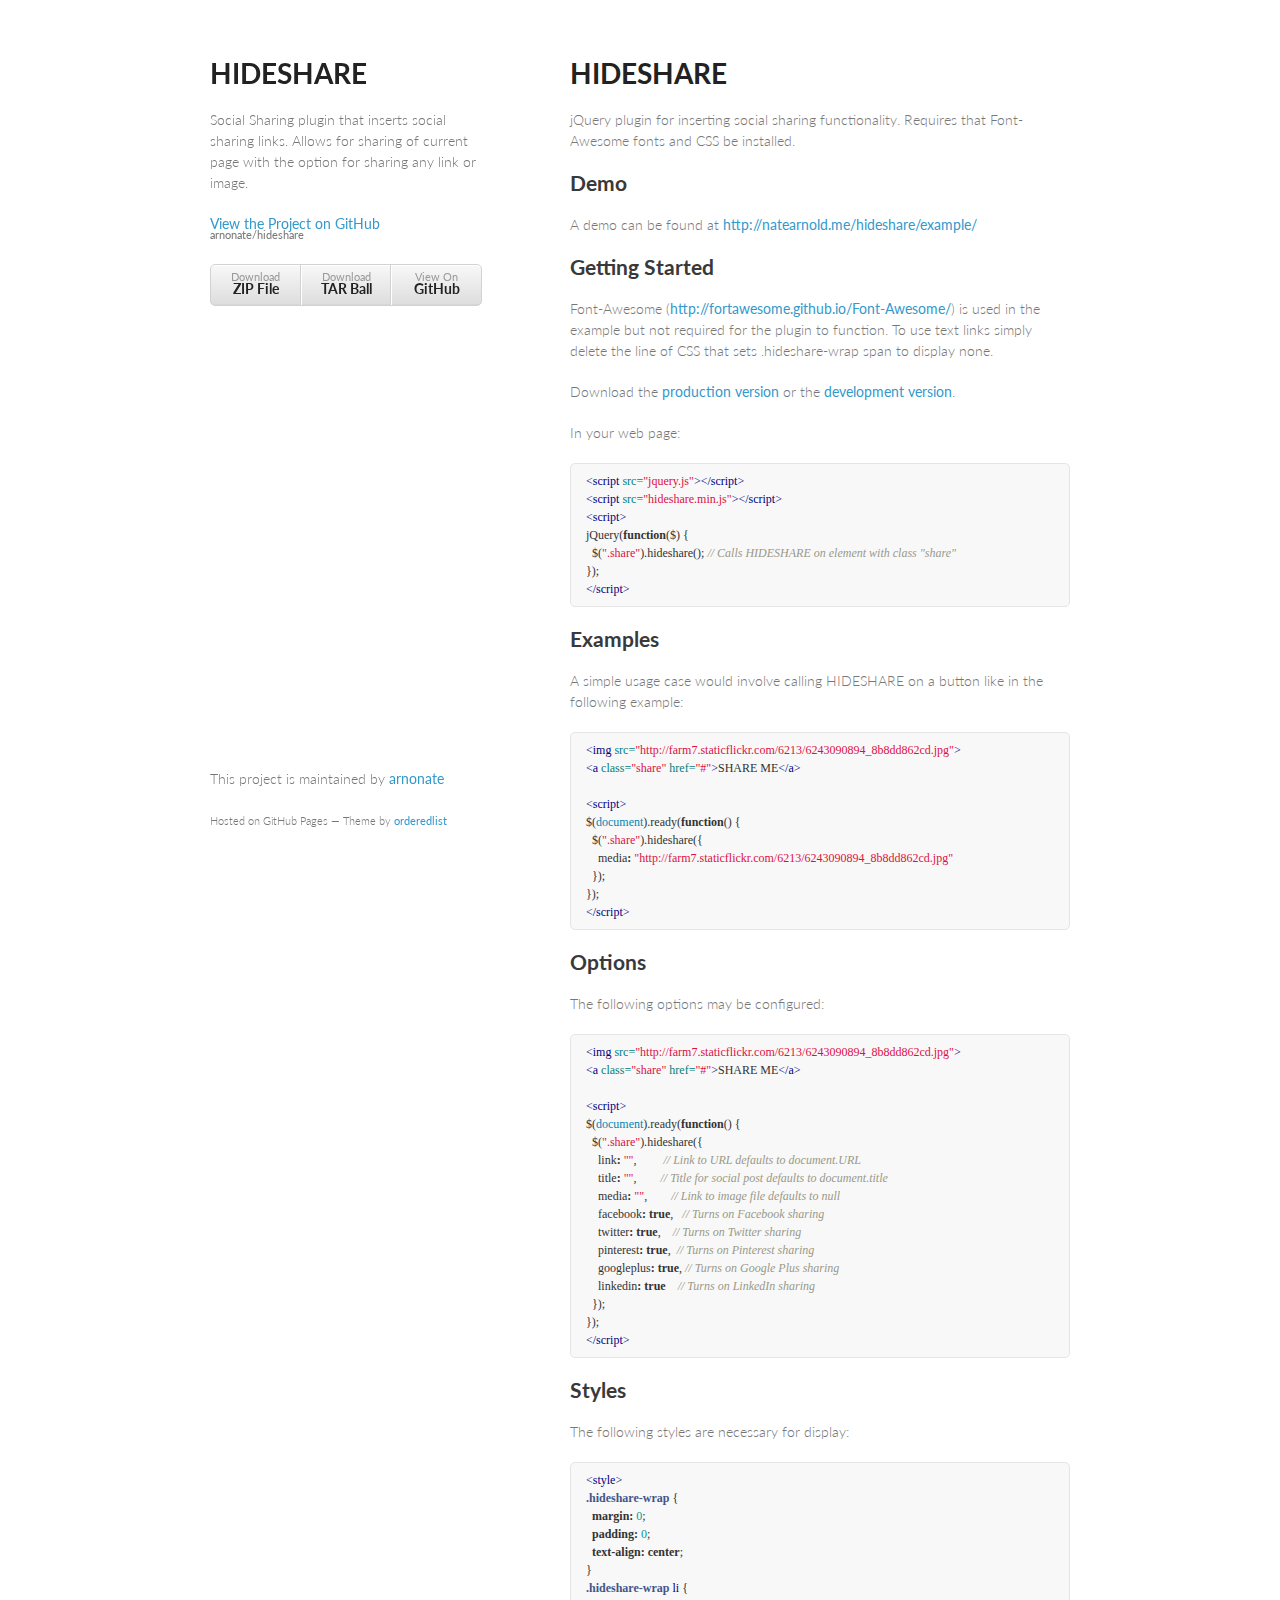
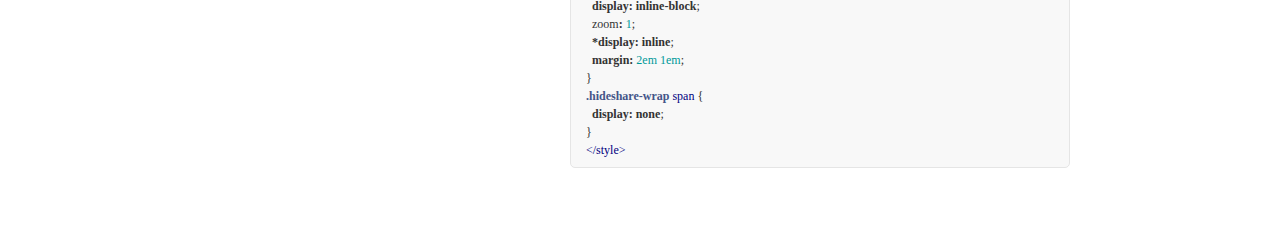
<file: index.html>
<!doctype html>
<html>
  <head>
    <meta charset="utf-8">
    <meta http-equiv="X-UA-Compatible" content="chrome=1">
    <title>HIDESHARE by arnonate</title>

    <link rel="stylesheet" href="stylesheets/styles.css">
    <link rel="stylesheet" href="stylesheets/pygment_trac.css">
    <meta name="viewport" content="width=device-width, initial-scale=1, user-scalable=no">
    <!--[if lt IE 9]>
    <script src="//html5shiv.googlecode.com/svn/trunk/html5.js"></script>
    <![endif]-->
  </head>
  <body>
    <div class="wrapper">
      <header>
        <h1>HIDESHARE</h1>
        <p>Social Sharing plugin that inserts social sharing links. Allows for sharing of current page with the option for sharing any link or image.</p>

        <p class="view"><a href="https://github.com/arnonate/hideshare">View the Project on GitHub <small>arnonate/hideshare</small></a></p>


        <ul>
          <li><a href="https://github.com/arnonate/hideshare/zipball/master">Download <strong>ZIP File</strong></a></li>
          <li><a href="https://github.com/arnonate/hideshare/tarball/master">Download <strong>TAR Ball</strong></a></li>
          <li><a href="https://github.com/arnonate/hideshare">View On <strong>GitHub</strong></a></li>
        </ul>
      </header>
      <section>
        <h1>
<a name="hideshare" class="anchor" href="#hideshare"><span class="octicon octicon-link"></span></a>HIDESHARE</h1>

<p>jQuery plugin for inserting social sharing functionality. Requires that Font-Awesome fonts and CSS be installed.</p>

<h2>
<a name="demo" class="anchor" href="#demo"><span class="octicon octicon-link"></span></a>Demo</h2>

<p>A demo can be found at <a href="http://natearnold.me/hideshare/example/">http://natearnold.me/hideshare/example/</a></p>

<h2>
<a name="getting-started" class="anchor" href="#getting-started"><span class="octicon octicon-link"></span></a>Getting Started</h2>

<p>Font-Awesome (<a href="http://fortawesome.github.io/Font-Awesome/">http://fortawesome.github.io/Font-Awesome/</a>) is used in the example but not required for the plugin to function. To use text links simply delete the line of CSS that sets .hideshare-wrap span to display none.</p>

<p>Download the <a href="https://raw.github.com/arnonate/hideshare/hideshare.min.js">production version</a> or the <a href="https://raw.github.com/arnonate/hideshare/hideshare.js">development version</a>.</p>

<p>In your web page:</p>

<div class="highlight"><pre><span class="nt">&lt;script </span><span class="na">src=</span><span class="s">"jquery.js"</span><span class="nt">&gt;&lt;/script&gt;</span>
<span class="nt">&lt;script </span><span class="na">src=</span><span class="s">"hideshare.min.js"</span><span class="nt">&gt;&lt;/script&gt;</span>
<span class="nt">&lt;script&gt;</span>
<span class="nx">jQuery</span><span class="p">(</span><span class="kd">function</span><span class="p">(</span><span class="nx">$</span><span class="p">)</span> <span class="p">{</span>
  <span class="nx">$</span><span class="p">(</span><span class="s2">".share"</span><span class="p">).</span><span class="nx">hideshare</span><span class="p">();</span> <span class="c1">// Calls HIDESHARE on element with class "share"</span>
<span class="p">});</span>
<span class="nt">&lt;/script&gt;</span>
</pre></div>

<h2>
<a name="examples" class="anchor" href="#examples"><span class="octicon octicon-link"></span></a>Examples</h2>

<p>A simple usage case would involve calling HIDESHARE on a button like in the following example:</p>

<div class="highlight"><pre><span class="nt">&lt;img</span> <span class="na">src=</span><span class="s">"http://farm7.staticflickr.com/6213/6243090894_8b8dd862cd.jpg"</span><span class="nt">&gt;</span>
<span class="nt">&lt;a</span> <span class="na">class=</span><span class="s">"share"</span> <span class="na">href=</span><span class="s">"#"</span><span class="nt">&gt;</span>SHARE ME<span class="nt">&lt;/a&gt;</span>

<span class="nt">&lt;script&gt;</span>
<span class="nx">$</span><span class="p">(</span><span class="nb">document</span><span class="p">).</span><span class="nx">ready</span><span class="p">(</span><span class="kd">function</span><span class="p">()</span> <span class="p">{</span>
  <span class="nx">$</span><span class="p">(</span><span class="s2">".share"</span><span class="p">).</span><span class="nx">hideshare</span><span class="p">({</span>
    <span class="nx">media</span><span class="o">:</span> <span class="s2">"http://farm7.staticflickr.com/6213/6243090894_8b8dd862cd.jpg"</span>
  <span class="p">});</span>
<span class="p">});</span>
<span class="nt">&lt;/script&gt;</span>
</pre></div>

<h2>
<a name="options" class="anchor" href="#options"><span class="octicon octicon-link"></span></a>Options</h2>

<p>The following options may be configured:</p>

<div class="highlight"><pre><span class="nt">&lt;img</span> <span class="na">src=</span><span class="s">"http://farm7.staticflickr.com/6213/6243090894_8b8dd862cd.jpg"</span><span class="nt">&gt;</span>
<span class="nt">&lt;a</span> <span class="na">class=</span><span class="s">"share"</span> <span class="na">href=</span><span class="s">"#"</span><span class="nt">&gt;</span>SHARE ME<span class="nt">&lt;/a&gt;</span>

<span class="nt">&lt;script&gt;</span>
<span class="nx">$</span><span class="p">(</span><span class="nb">document</span><span class="p">).</span><span class="nx">ready</span><span class="p">(</span><span class="kd">function</span><span class="p">()</span> <span class="p">{</span>
  <span class="nx">$</span><span class="p">(</span><span class="s2">".share"</span><span class="p">).</span><span class="nx">hideshare</span><span class="p">({</span>
    <span class="nx">link</span><span class="o">:</span> <span class="s2">""</span><span class="p">,</span>         <span class="c1">// Link to URL defaults to document.URL</span>
    <span class="nx">title</span><span class="o">:</span> <span class="s2">""</span><span class="p">,</span>        <span class="c1">// Title for social post defaults to document.title</span>
    <span class="nx">media</span><span class="o">:</span> <span class="s2">""</span><span class="p">,</span>        <span class="c1">// Link to image file defaults to null</span>
    <span class="nx">facebook</span><span class="o">:</span> <span class="kc">true</span><span class="p">,</span>   <span class="c1">// Turns on Facebook sharing</span>
    <span class="nx">twitter</span><span class="o">:</span> <span class="kc">true</span><span class="p">,</span>    <span class="c1">// Turns on Twitter sharing</span>
    <span class="nx">pinterest</span><span class="o">:</span> <span class="kc">true</span><span class="p">,</span>  <span class="c1">// Turns on Pinterest sharing</span>
    <span class="nx">googleplus</span><span class="o">:</span> <span class="kc">true</span><span class="p">,</span> <span class="c1">// Turns on Google Plus sharing</span>
    <span class="nx">linkedin</span><span class="o">:</span> <span class="kc">true</span>    <span class="c1">// Turns on LinkedIn sharing</span>
  <span class="p">});</span>
<span class="p">});</span>
<span class="nt">&lt;/script&gt;</span>
</pre></div>

<h2>
<a name="styles" class="anchor" href="#styles"><span class="octicon octicon-link"></span></a>Styles</h2>

<p>The following styles are necessary for display:</p>

<div class="highlight"><pre><span class="nt">&lt;style&gt;</span>
<span class="nc">.hideshare-wrap</span> <span class="p">{</span>
  <span class="k">margin</span><span class="o">:</span> <span class="m">0</span><span class="p">;</span>
  <span class="k">padding</span><span class="o">:</span> <span class="m">0</span><span class="p">;</span>
  <span class="k">text-align</span><span class="o">:</span> <span class="k">center</span><span class="p">;</span>
<span class="p">}</span>
<span class="nc">.hideshare-wrap</span> <span class="nt">li</span> <span class="p">{</span>
  <span class="k">display</span><span class="o">:</span> <span class="k">inline</span><span class="o">-</span><span class="k">block</span><span class="p">;</span>
  <span class="n">zoom</span><span class="o">:</span> <span class="m">1</span><span class="p">;</span>
  <span class="o">*</span><span class="k">display</span><span class="o">:</span> <span class="k">inline</span><span class="p">;</span>
  <span class="k">margin</span><span class="o">:</span> <span class="m">2em</span> <span class="m">1em</span><span class="p">;</span>
<span class="p">}</span>
<span class="nc">.hideshare-wrap</span> <span class="nt">span</span> <span class="p">{</span>
  <span class="k">display</span><span class="o">:</span> <span class="k">none</span><span class="p">;</span>
<span class="p">}</span>
<span class="nt">&lt;/style&gt;</span>
</pre></div>
      </section>
      <footer>
        <p>This project is maintained by <a href="https://github.com/arnonate">arnonate</a></p>
        <p><small>Hosted on GitHub Pages &mdash; Theme by <a href="https://github.com/orderedlist">orderedlist</a></small></p>
      </footer>
    </div>
    <script src="javascripts/scale.fix.js"></script>
    
  </body>
</html>
</file>
<file: stylesheets/styles.css>
@import url(https://fonts.googleapis.com/css?family=Lato:300italic,700italic,300,700);

body {
  padding:50px;
  font:14px/1.5 Lato, "Helvetica Neue", Helvetica, Arial, sans-serif;
  color:#777;
  font-weight:300;
}

h1, h2, h3, h4, h5, h6 {
  color:#222;
  margin:0 0 20px;
}

p, ul, ol, table, pre, dl {
  margin:0 0 20px;
}

h1, h2, h3 {
  line-height:1.1;
}

h1 {
  font-size:28px;
}

h2 {
  color:#393939;
}

h3, h4, h5, h6 {
  color:#494949;
}

a {
  color:#39c;
  font-weight:400;
  text-decoration:none;
}

a small {
  font-size:11px;
  color:#777;
  margin-top:-0.6em;
  display:block;
}

.wrapper {
  width:860px;
  margin:0 auto;
}

blockquote {
  border-left:1px solid #e5e5e5;
  margin:0;
  padding:0 0 0 20px;
  font-style:italic;
}

code, pre {
  font-family:Monaco, Bitstream Vera Sans Mono, Lucida Console, Terminal;
  color:#333;
  font-size:12px;
}

pre {
  padding:8px 15px;
  background: #f8f8f8;  
  border-radius:5px;
  border:1px solid #e5e5e5;
  overflow-x: auto;
}

table {
  width:100%;
  border-collapse:collapse;
}

th, td {
  text-align:left;
  padding:5px 10px;
  border-bottom:1px solid #e5e5e5;
}

dt {
  color:#444;
  font-weight:700;
}

th {
  color:#444;
}

img {
  max-width:100%;
}

header {
  width:270px;
  float:left;
  position:fixed;
}

header ul {
  list-style:none;
  height:40px;
  
  padding:0;
  
  background: #eee;
  background: -moz-linear-gradient(top, #f8f8f8 0%, #dddddd 100%);
  background: -webkit-gradient(linear, left top, left bottom, color-stop(0%,#f8f8f8), color-stop(100%,#dddddd));
  background: -webkit-linear-gradient(top, #f8f8f8 0%,#dddddd 100%);
  background: -o-linear-gradient(top, #f8f8f8 0%,#dddddd 100%);
  background: -ms-linear-gradient(top, #f8f8f8 0%,#dddddd 100%);
  background: linear-gradient(top, #f8f8f8 0%,#dddddd 100%);
  
  border-radius:5px;
  border:1px solid #d2d2d2;
  box-shadow:inset #fff 0 1px 0, inset rgba(0,0,0,0.03) 0 -1px 0;
  width:270px;
}

header li {
  width:89px;
  float:left;
  border-right:1px solid #d2d2d2;
  height:40px;
}

header ul a {
  line-height:1;
  font-size:11px;
  color:#999;
  display:block;
  text-align:center;
  padding-top:6px;
  height:40px;
}

strong {
  color:#222;
  font-weight:700;
}

header ul li + li {
  width:88px;
  border-left:1px solid #fff;
}

header ul li + li + li {
  border-right:none;
  width:89px;
}

header ul a strong {
  font-size:14px;
  display:block;
  color:#222;
}

section {
  width:500px;
  float:right;
  padding-bottom:50px;
}

small {
  font-size:11px;
}

hr {
  border:0;
  background:#e5e5e5;
  height:1px;
  margin:0 0 20px;
}

footer {
  width:270px;
  float:left;
  position:fixed;
  bottom:50px;
}

@media print, screen and (max-width: 960px) {
  
  div.wrapper {
    width:auto;
    margin:0;
  }
  
  header, section, footer {
    float:none;
    position:static;
    width:auto;
  }
  
  header {
    padding-right:320px;
  }
  
  section {
    border:1px solid #e5e5e5;
    border-width:1px 0;
    padding:20px 0;
    margin:0 0 20px;
  }
  
  header a small {
    display:inline;
  }
  
  header ul {
    position:absolute;
    right:50px;
    top:52px;
  }
}

@media print, screen and (max-width: 720px) {
  body {
    word-wrap:break-word;
  }
  
  header {
    padding:0;
  }
  
  header ul, header p.view {
    position:static;
  }
  
  pre, code {
    word-wrap:normal;
  }
}

@media print, screen and (max-width: 480px) {
  body {
    padding:15px;
  }
  
  header ul {
    display:none;
  }
}

@media print {
  body {
    padding:0.4in;
    font-size:12pt;
    color:#444;
  }
}
</file>
<file: stylesheets/pygment_trac.css>
.highlight  { background: #ffffff; }
.highlight .c { color: #999988; font-style: italic } /* Comment */
.highlight .err { color: #a61717; background-color: #e3d2d2 } /* Error */
.highlight .k { font-weight: bold } /* Keyword */
.highlight .o { font-weight: bold } /* Operator */
.highlight .cm { color: #999988; font-style: italic } /* Comment.Multiline */
.highlight .cp { color: #999999; font-weight: bold } /* Comment.Preproc */
.highlight .c1 { color: #999988; font-style: italic } /* Comment.Single */
.highlight .cs { color: #999999; font-weight: bold; font-style: italic } /* Comment.Special */
.highlight .gd { color: #000000; background-color: #ffdddd } /* Generic.Deleted */
.highlight .gd .x { color: #000000; background-color: #ffaaaa } /* Generic.Deleted.Specific */
.highlight .ge { font-style: italic } /* Generic.Emph */
.highlight .gr { color: #aa0000 } /* Generic.Error */
.highlight .gh { color: #999999 } /* Generic.Heading */
.highlight .gi { color: #000000; background-color: #ddffdd } /* Generic.Inserted */
.highlight .gi .x { color: #000000; background-color: #aaffaa } /* Generic.Inserted.Specific */
.highlight .go { color: #888888 } /* Generic.Output */
.highlight .gp { color: #555555 } /* Generic.Prompt */
.highlight .gs { font-weight: bold } /* Generic.Strong */
.highlight .gu { color: #800080; font-weight: bold; } /* Generic.Subheading */
.highlight .gt { color: #aa0000 } /* Generic.Traceback */
.highlight .kc { font-weight: bold } /* Keyword.Constant */
.highlight .kd { font-weight: bold } /* Keyword.Declaration */
.highlight .kn { font-weight: bold } /* Keyword.Namespace */
.highlight .kp { font-weight: bold } /* Keyword.Pseudo */
.highlight .kr { font-weight: bold } /* Keyword.Reserved */
.highlight .kt { color: #445588; font-weight: bold } /* Keyword.Type */
.highlight .m { color: #009999 } /* Literal.Number */
.highlight .s { color: #d14 } /* Literal.String */
.highlight .na { color: #008080 } /* Name.Attribute */
.highlight .nb { color: #0086B3 } /* Name.Builtin */
.highlight .nc { color: #445588; font-weight: bold } /* Name.Class */
.highlight .no { color: #008080 } /* Name.Constant */
.highlight .ni { color: #800080 } /* Name.Entity */
.highlight .ne { color: #990000; font-weight: bold } /* Name.Exception */
.highlight .nf { color: #990000; font-weight: bold } /* Name.Function */
.highlight .nn { color: #555555 } /* Name.Namespace */
.highlight .nt { color: #000080 } /* Name.Tag */
.highlight .nv { color: #008080 } /* Name.Variable */
.highlight .ow { font-weight: bold } /* Operator.Word */
.highlight .w { color: #bbbbbb } /* Text.Whitespace */
.highlight .mf { color: #009999 } /* Literal.Number.Float */
.highlight .mh { color: #009999 } /* Literal.Number.Hex */
.highlight .mi { color: #009999 } /* Literal.Number.Integer */
.highlight .mo { color: #009999 } /* Literal.Number.Oct */
.highlight .sb { color: #d14 } /* Literal.String.Backtick */
.highlight .sc { color: #d14 } /* Literal.String.Char */
.highlight .sd { color: #d14 } /* Literal.String.Doc */
.highlight .s2 { color: #d14 } /* Literal.String.Double */
.highlight .se { color: #d14 } /* Literal.String.Escape */
.highlight .sh { color: #d14 } /* Literal.String.Heredoc */
.highlight .si { color: #d14 } /* Literal.String.Interpol */
.highlight .sx { color: #d14 } /* Literal.String.Other */
.highlight .sr { color: #009926 } /* Literal.String.Regex */
.highlight .s1 { color: #d14 } /* Literal.String.Single */
.highlight .ss { color: #990073 } /* Literal.String.Symbol */
.highlight .bp { color: #999999 } /* Name.Builtin.Pseudo */
.highlight .vc { color: #008080 } /* Name.Variable.Class */
.highlight .vg { color: #008080 } /* Name.Variable.Global */
.highlight .vi { color: #008080 } /* Name.Variable.Instance */
.highlight .il { color: #009999 } /* Literal.Number.Integer.Long */

.type-csharp .highlight .k { color: #0000FF }
.type-csharp .highlight .kt { color: #0000FF }
.type-csharp .highlight .nf { color: #000000; font-weight: normal }
.type-csharp .highlight .nc { color: #2B91AF }
.type-csharp .highlight .nn { color: #000000 }
.type-csharp .highlight .s { color: #A31515 }
.type-csharp .highlight .sc { color: #A31515 }
</file>
